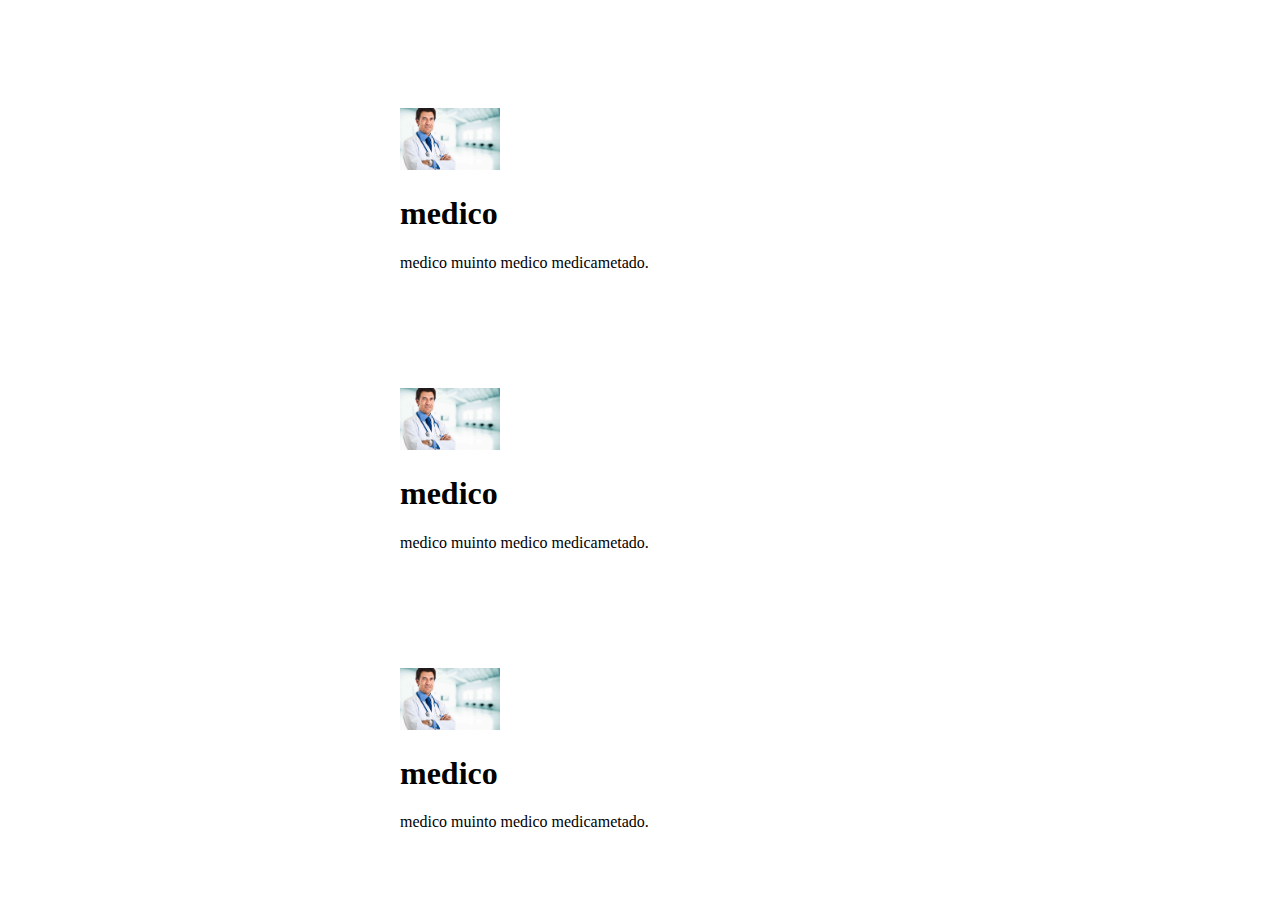
<file: clinica/index.html>
<!doctype html>
<html lang="en">

<head>
  <meta charset="utf-8">
  <meta name="viewport" content="width=device-width, initial-scale=1">
  <title>Bootstrap demo</title>
  <link rel="stylesheet" href="style.css">
  <link href="https://cdn.jsdelivr.net/npm/bootstrap@5.3.1/dist/css/bootstrap.min.css" rel="stylesheet"
    integrity="sha384-4bw+/aepP/YC94hEpVNVgiZdgIC5+VKNBQNGCHeKRQN+PtmoHDEXuppvnDJzQIu9" crossorigin="anonymous">
</head>

<body>


<div class="cards">
  <div class="card" style="width: 30rem;">
    <img class="card-img-top" src="img/Medico-bem-sucedido.jpeg" alt="Card image cap" width="100">
    <div class="card-body">
      <h1 class="card-title">medico</h1>
      <p class="card-text">medico muinto medico medicametado.</p>
    </div>
  </div>
</div>
  
<div class="cards">
  <div class="card" style="width: 30rem;">
    <img class="card-img-top" src="img/Medico-bem-sucedido.jpeg" alt="Card image cap" width="100">
    <div class="card-body">
      <h1 class="card-title">medico</h1>
      <p class="card-text">medico muinto medico medicametado.</p>
    </div>
  </div>
</div>

<div class="cards">
  <div class="card" style="width: 30rem;">
    <img class="card-img-top" src="img/Medico-bem-sucedido.jpeg" alt="Card image cap" width="100">
    <div class="card-body">
      <h1 class="card-title">medico</h1>
      <p class="card-text">medico muinto medico medicametado.</p>
    </div>
  </div>
</div>
  

  <script src="https://cdn.jsdelivr.net/npm/bootstrap@5.3.1/dist/js/bootstrap.bundle.min.js"
    integrity="sha384-HwwvtgBNo3bZJJLYd8oVXjrBZt8cqVSpeBNS5n7C8IVInixGAoxmnlMuBnhbgrkm"
    crossorigin="anonymous"></script>
</body>

</html>
</file>
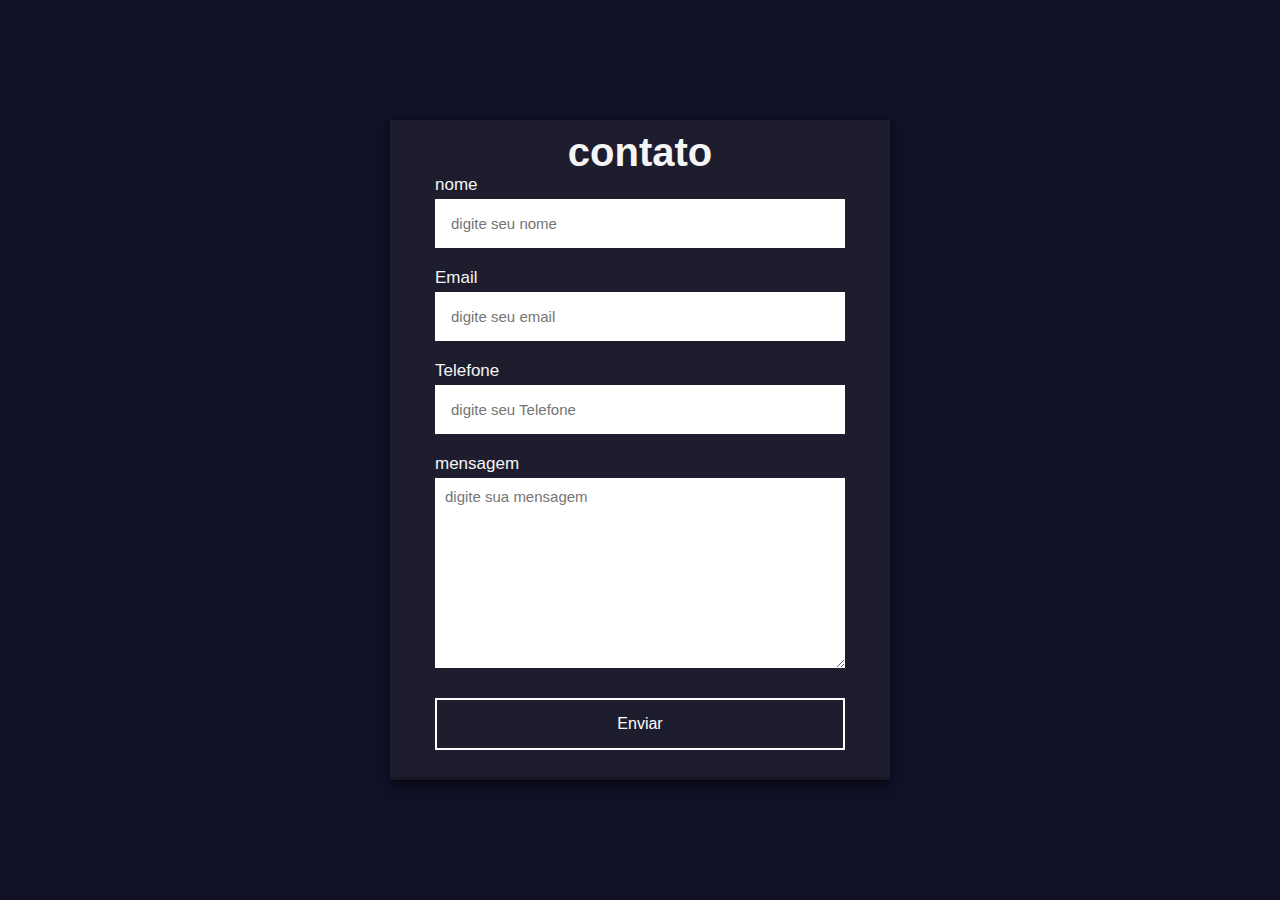
<file: cotatos/index.html>
<!DOCTYPE html>
 <html lang="en">
 <head>
     <meta charset="UTF-8">
     <meta http-equiv="X-UA-Compatible" content="IE=edge">
     <meta name="viewport" content="width=device-width, initial-scale=1.0">
     <link rel="stylesheet" href="style.css">
     <title>formulario</title>
 </head>
 <body>
     
<section>
<h2>contato</h2>
<form action="https://api.staticforms.xyz/submit" method="post">
<label>nome</label>
<input type="text" nome="nome" placeholder="digite seu nome" required>
<label>Email</label>
<input type="email" nome="email" placeholder="digite seu email" required>
<label>Telefone</label>
<input type="text" name="Telefone" placeholder="digite seu Telefone" required>
<label>mensagem</label>
<textarea name="30" cols="30" rows="10" placeholder="digite sua mensagem" required></textarea>
<button type="submit">Enviar</button>

<input type="hidden" name="accessKey" value=""
<input type="hidden" name="redirectTo" value="http://127.0.0.1:5500/obrigado.html">
</form>




</section>

 </body>
 </html>
</file>
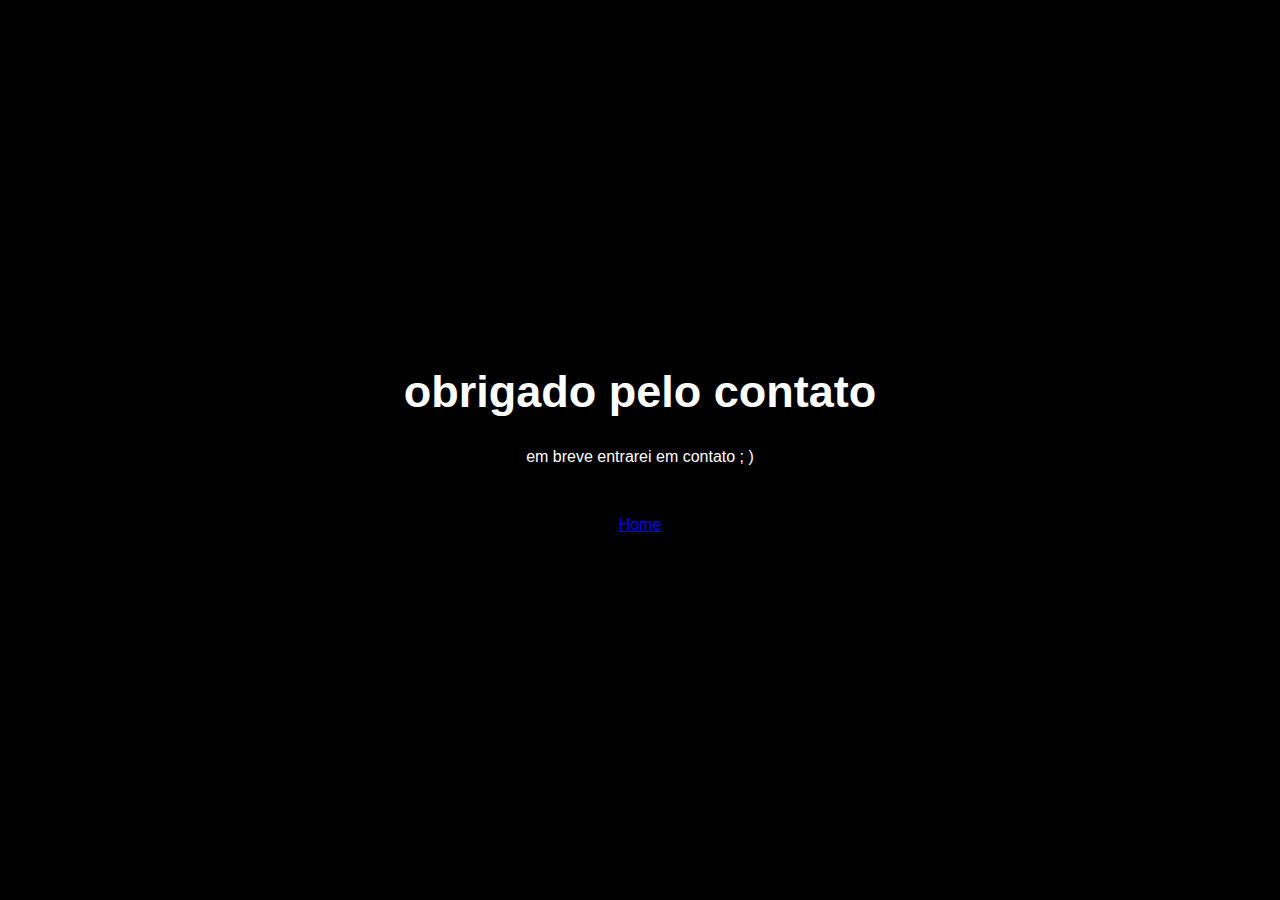
<file: cotatos/obrigado.html>
<!DOCTYPE html>
<html lang="en">
<head>
    <meta charset="UTF-8">
    <meta http-equiv="X-UA-Compatible" content="IE=edge">
    <meta name="viewport" content="width=device-width, initial-scale=1.0">
    <link rel="stylesheet" href="style.css">
    <title>Document</title>
</head>
<body class="main">
    <h1 class="text">obrigado pelo contato </h1>
    <p class="paragrafo">em breve entrarei em contato ; )</p>
    <a href="index.html">Home</a>
</body>
</html>
</file>
<file: clinica/style.css>
.cards{
    display: flex;
    justify-content: center;
    padding-top: 100px;
}
</file>
<file: cotatos/style.css>
*{
margin: 0;
padding: 0;
box-sizing: border-box;
font-family: sans-serif;
}
body{
display:flex;
align-items: center;
justify-content: center;
min-height: 100vh;
background: #101026;
}
section{
    display: flex;
    align-items: center;
    justify-content: center;
    flex-direction: column;
    padding: 10px 45px;
    background: #1d1d2e;
    width: 500px;
    box-shadow: rgba(0, 0, 0, 0.4) 0px 2px 4px, rgba(0, 0, 0, 0.3) 0px 7px 13px -3px, rgba(0, 0, 0, 0.2) 0px -3px 0px inset;
}
section h2{
    color: #f5f5f5;
    font-size: 2.5rem;
    margin: 2rems;
}
section form{
    display: flex;
    flex-direction: column;
    width: 100%;
}
form label{
    color: #f5f5f5;
    font-size: 17px;
    margin-bottom: 4px;
}
form input{
    padding: 16px;    
    outline: none;
    border: 0;
    margin-bottom: 20px;
    font-size: 15px;
    transition: all 0.5s;
}
form input:focus{
    border-radius: 16px;
}
form textarea{
    padding: 10px;
    outline: nome;
    border: 0;
    font-size: 15px;
    margin-bottom: 30px;
    transition: all 0.5s;
}
form textarea:focus{
    border-radius: 16px;
}
form button{
    padding: 15px;
    cursor: pointer;
    font-size: 16px;
    background: transparent;
    border: 2px solid white;
    color: white;
    transition: all 1s;
    margin-bottom: 20px;
}
form button:hover{
    background: white;
    color: black;
    border-radius: 16px;
}




.main{
    display: flex;
    align-items: center;
    justify-content: center;
    min-height: 100vh;
    background: black;
    flex-direction: column;
}
.text{
    font-size: 45px;
    color: white;
    margin-bottom: 30px;
}
.paragrafo{
    color: white;
    margin-bottom: 50px;
}
.btn{
    padding: 15px;
    background: white;
    text-decoration: none;
    color: black;
    font-size: 18px;
    transition: all 0.5s;
}
.btn:hover{
    border-radius: 16px;
}
</file>
